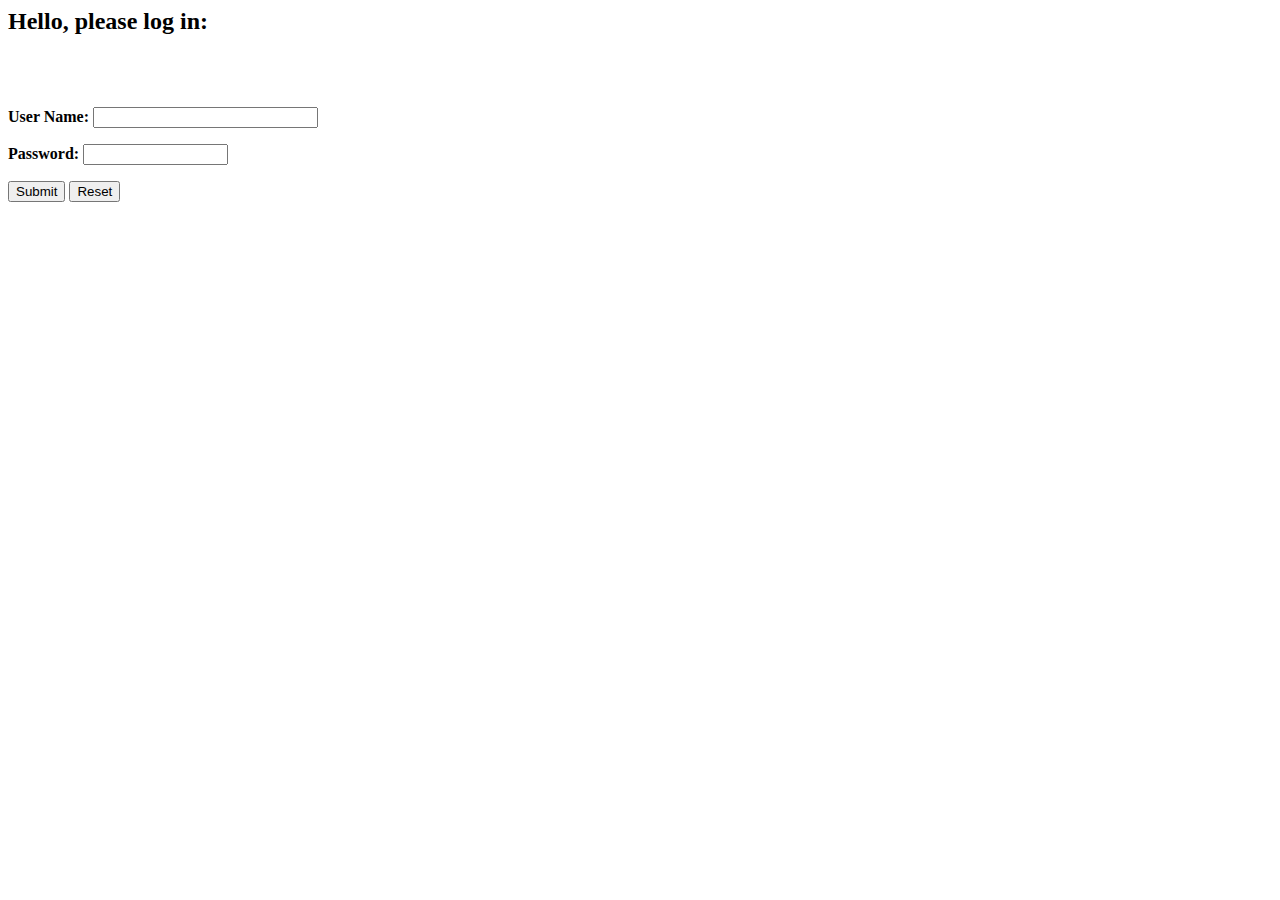
<file: login.html>
<html>
<head>
    <title>Login Page</title>
</head>

<h2>Hello, please log in:</h2>
<br><br>
<form action="j_security_check" method=post>
    <p><strong> User Name: </strong>
    <input type="text" name="j_username" size="25">
    <p><p><strong> Password: </strong>
    <input type="password" size="15" name="j_password">
    <p><p>
    <input type="submit" value="Submit">
    <input type="reset" value="Reset">
</form>
</html>
</file>
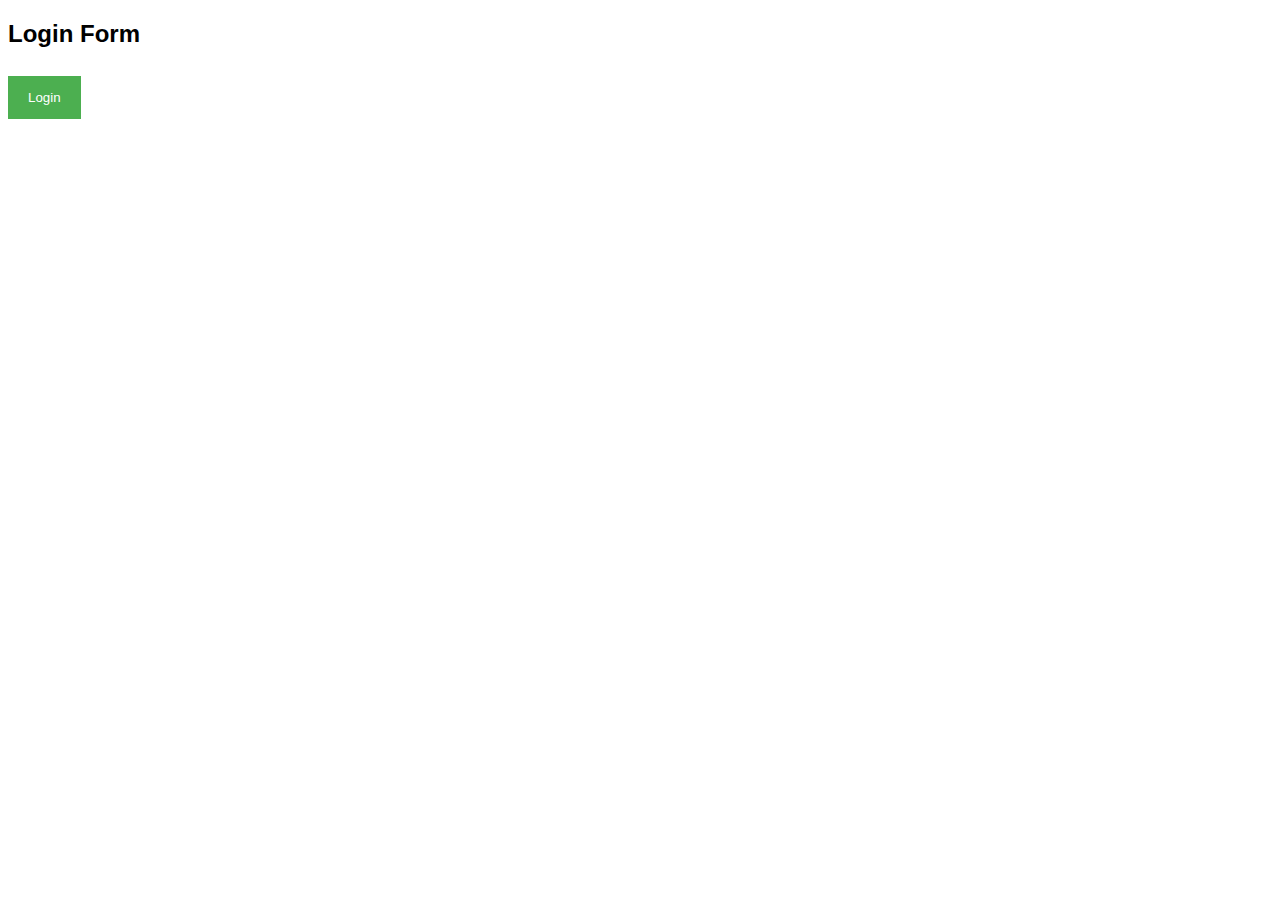
<file: loginForm.html>
<!DOCTYPE html>
<html>
<head>
<meta name="viewport" content="width=device-width, initial-scale=1">
<style>
body {font-family: Arial, Helvetica, sans-serif;}

/* Full-width input fields */
input[type=text], input[type=password] {
    width: 100%;
    padding: 12px 20px;
    margin: 8px 0;
    display: inline-block;
    border: 1px solid #ccc;
    box-sizing: border-box;
}

/* Set a style for all buttons */
button {
    background-color: #4CAF50;
    color: white;
    padding: 14px 20px;
    margin: 8px 0;
    border: none;
    cursor: pointer;
    width: 100%;
}

button:hover {
    opacity: 0.8;
}

/* Extra styles for the cancel button */
.cancelbtn {
    width: auto;
    padding: 10px 18px;
    background-color: #f44336;
}

/* Center the image and position the close button */
.imgcontainer {
    text-align: center;
    margin: 24px 0 12px 0;
    position: relative;
}

img.avatar {
    width: 40%;
    border-radius: 50%;
}

.container {
    padding: 16px;
}

span.psw {
    float: right;
    padding-top: 16px;
}

/* The Modal (background) */
.modal {
    display: none; /* Hidden by default */
    position: fixed; /* Stay in place */
    z-index: 1; /* Sit on top */
    left: 0;
    top: 0;
    width: 100%; /* Full width */
    height: 100%; /* Full height */
    overflow: auto; /* Enable scroll if needed */
    background-color: rgb(0,0,0); /* Fallback color */
    background-color: rgba(0,0,0,0.4); /* Black w/ opacity */
    padding-top: 60px;
}

/* Modal Content/Box */
.modal-content {
    background-color: #fefefe;
    margin: 5% auto 15% auto; /* 5% from the top, 15% from the bottom and centered */
    border: 1px solid #888;
    width: 80%; /* Could be more or less, depending on screen size */
}

/* The Close Button (x) */
.close {
    position: absolute;
    right: 25px;
    top: 0;
    color: #000;
    font-size: 35px;
    font-weight: bold;
}

.close:hover,
.close:focus {
    color: red;
    cursor: pointer;
}

/* Add Zoom Animation */
.animate {
    -webkit-animation: animatezoom 0.6s;
    animation: animatezoom 0.6s
}

@-webkit-keyframes animatezoom {
    from {-webkit-transform: scale(0)} 
    to {-webkit-transform: scale(1)}
}
    
@keyframes animatezoom {
    from {transform: scale(0)} 
    to {transform: scale(1)}
}

/* Change styles for span and cancel button on extra small screens */
@media screen and (max-width: 300px) {
    span.psw {
       display: block;
       float: none;
    }
    .cancelbtn {
       width: 100%;
    }
}
</style>
</head>
<body>

<h2> Login Form </h2>

<button onclick="document.getElementById('id01').style.display='block'" style="width:auto;">Login</button>

<div id="id01" class="modal">
  
<!--   <form class="modal-content animate" action="j_security_check" method=post>
    <div class="imgcontainer">
      <span onclick="document.getElementById('id01').style.display='none'" class="close" title="Close Modal">&times;</span>
      <img src="Images/login1.jpg" alt="Avatar" class="avatar">
    </div>

    <div class="container">
      <label for="uname"><b>Username</b></label>
      <input type="text" placeholder="Enter Username" name="j_username" required>

      <label for="psw"><b>Password</b></label>
      <input type="password" placeholder="Enter Password" name="j_password" required>
        
      <input type="submit" value="Login">
      <label>
        <input type="checkbox" checked="checked" name="remember"> Remember me
      </label>
    </div>

    <div class="container" style="background-color:#f1f1f1">
      <button type="button" onclick="document.getElementById('id01').style.display='none'" class="cancelbtn">Cancel</button>-->
      <!-- <input type="reset" class="cancelbtn" value="Reset"> -->
     <!-- <span class="psw">Forgot <a href="#">password?</a></span>
    </div>
  </form> -->
      <div class="imgcontainer">
      <span onclick="document.getElementById('id01').style.display='none'" class="close" title="Close Modal">&times;</span>
      <img src="Images/login1.jpg" alt="Avatar" class="avatar">
    </div>
  <form class="modal-content animate" action="j_security_check" method=post>
  <label for="uname"><b>Username</b></label>
      <input type="text" placeholder="Enter Username" name="j_username" required>
  <label for="psw"><b>Password</b></label>
      <input type="password" placeholder="Enter Password" name="j_password" required>
      <button type="submit">Login</button>
</form>

</div>

<script>
// Get the modal
var modal = document.getElementById('id01');

// When the user clicks anywhere outside of the modal, close it
window.onclick = function(event) {
    if (event.target == modal) {
        modal.style.display = "none";
    }
}
</script>

</body>
</html>
</file>
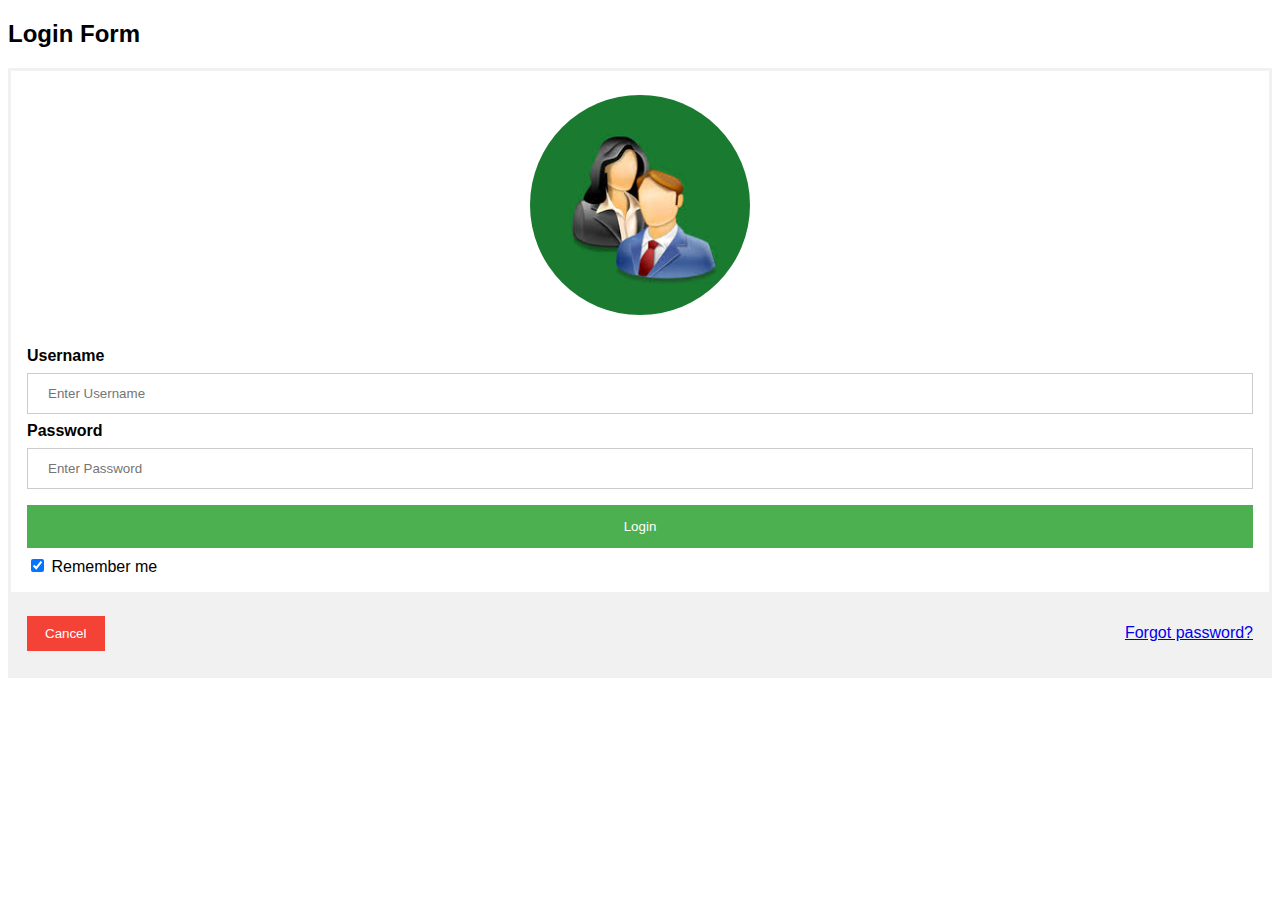
<file: loginForm1.html>
<!DOCTYPE html>
<html>
<head>
<meta name="viewport" content="width=device-width, initial-scale=1">
<style>
body {font-family: Arial, Helvetica, sans-serif;}
form {border: 3px solid #f1f1f1;}

input[type=text], input[type=password] {
    width: 100%;
    padding: 12px 20px;
    margin: 8px 0;
    display: inline-block;
    border: 1px solid #ccc;
    box-sizing: border-box;
}

button {
    background-color: #4CAF50;
    color: white;
    padding: 14px 20px;
    margin: 8px 0;
    border: none;
    cursor: pointer;
    width: 100%;
}

button:hover {
    opacity: 0.8;
}

.cancelbtn {
    width: auto;
    padding: 10px 18px;
    background-color: #f44336;
}

.imgcontainer {
    text-align: center;
    margin: 24px 0 12px 0;
}

img.avatar {
    /*width: 40%;*/
    width:220px;
    height:220px;
    border-radius: 50%;
}

.container {
    padding: 16px;
}

span.psw {
    float: right;
    padding-top: 16px;
}

/* Change styles for span and cancel button on extra small screens */
@media screen and (max-width: 300px) {
    span.psw {
       display: block;
       float: none;
    }
    .cancelbtn {
       width: 100%;
    }
}
</style>
</head>
<body>

<h2>Login Form</h2>

<form action="j_security_check" method=post>
  <div class="imgcontainer">
    <img src="Images/login1.jpg" alt="Avatar" class="avatar">
  </div>

  <div class="container">
    <label for="uname"><b>Username</b></label>
    <input type="text" placeholder="Enter Username" name="j_username" required>

    <label for="psw"><b>Password</b></label>
    <input type="password" placeholder="Enter Password" name="j_password" required>
        
    <button type="submit">Login</button>
    <label>
      <input type="checkbox" checked="checked" name="remember"> Remember me
    </label>
  </div>

  <div class="container" style="background-color:#f1f1f1">
    <button type="button" class="cancelbtn">Cancel</button>
    <span class="psw"> <a href="#">Forgot password?</a> </span>
  </div>
</form>

</body>
</html>
</file>
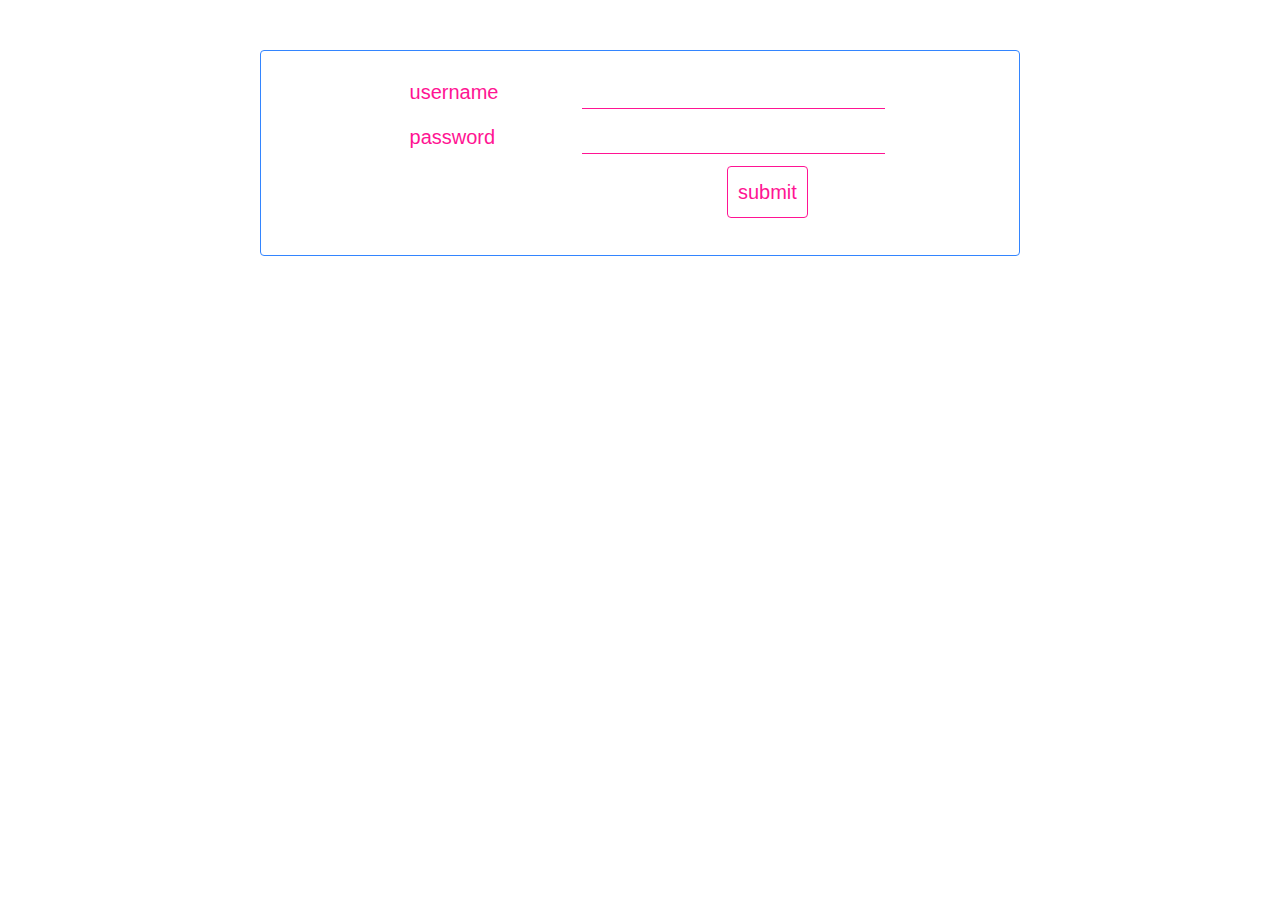
<file: src/main/webapp/login.html>
<!DOCTYPE html>
<html>
<head>
	<title>Create contact</title>
	<link rel="stylesheet" type="text/css" href="css\bootstrap.css">
	<link rel="stylesheet" type="text/css" href="css\mystyle.css">
	<meta charset="UTF-8">
</head>
<body>
	<div class="container text-center" style="margin-top: 50px">
	<div class="row">
	<div class="col-sm-2">
	</div>
	<form id="form1" class="form-horizontal form_style col-sm-8" action="j_security_check" method="POST">
		<label class="col-sm-3">username</label>
		<input class="col-sm-5" type="text" name="j_username"  pattern="[^,]+" required=""><br>
		<label class="col-sm-3">password</label>
		<input class="col-sm-5" type="password" name="j_password" pattern="[^,]+" required=""><br>
		<input type="submit" value=submit>
	</form>
	</div>
	</div>
</body>
</html>
</file>
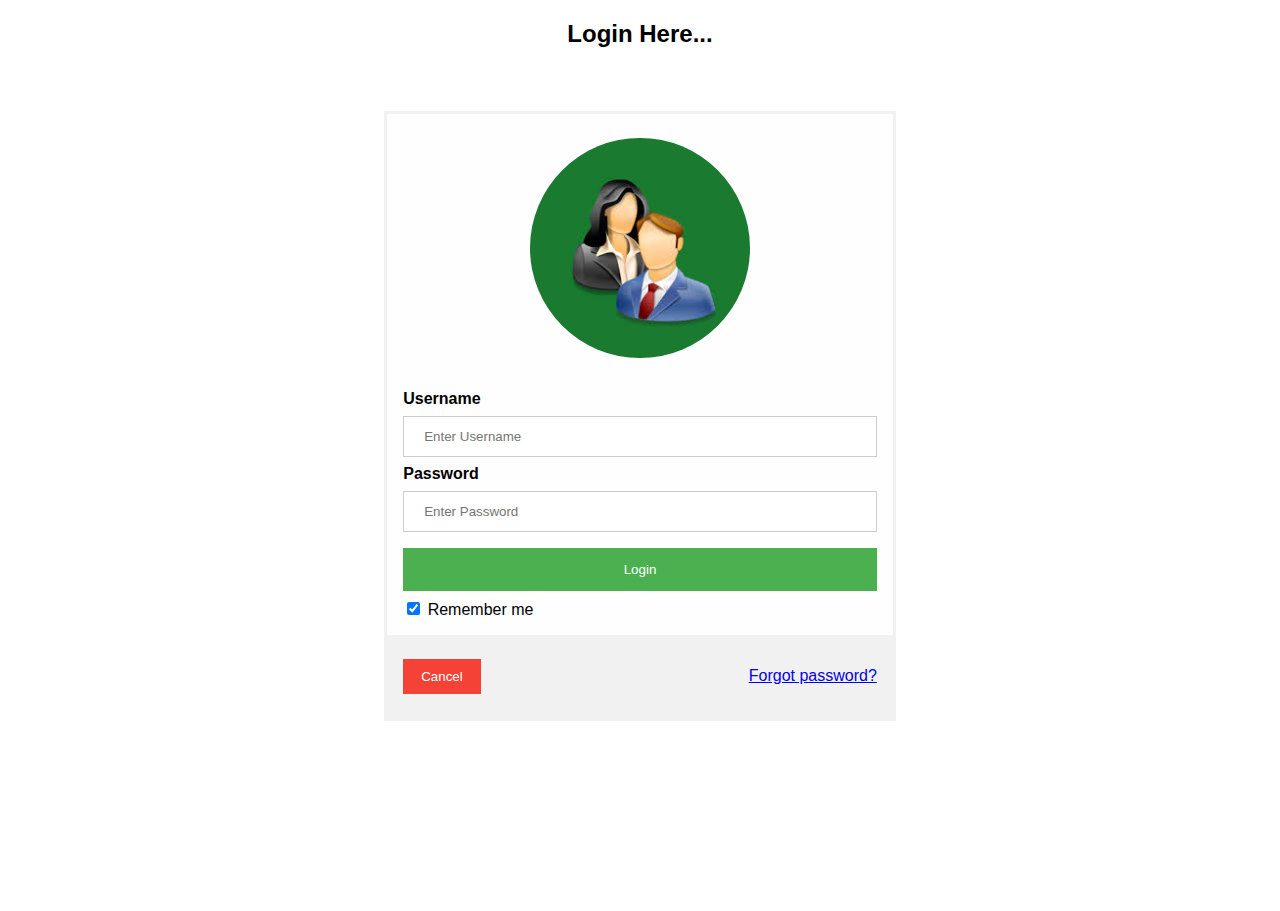
<file: src/main/webapp/loginForm1.html>
<!DOCTYPE html>
<html>
<head>
<meta name="viewport" content="width=device-width, initial-scale=1">
<style>
body {font-family: Arial, Helvetica, sans-serif;}
form {border: 3px solid #f1f1f1;}

input[type=text], input[type=password] {
    width: 100%;
    padding: 12px 20px;
    margin: 8px 0;
    display: inline-block;
    border: 1px solid #ccc;
    box-sizing: border-box;
}

button {
    background-color: #4CAF50;
    color: white;
    padding: 14px 20px;
    margin: 8px 0;
    border: none;
    cursor: pointer;
    width: 100%;
}

button:hover {
    opacity: 0.8;
}

.cancelbtn {
    width: auto;
    padding: 10px 18px;
    background-color: #f44336;
}

.imgcontainer {
    text-align: center;
    margin: 24px 0 12px 0;
}

img.avatar {
    /*width: 40%;*/
    width:220px;
    height:220px;
    border-radius: 50%;
}

.modal-content {
    background-color: #fefefe;
    margin: 5% auto 15% auto;  5% from the top, 15% from the bottom and centered 
    border: 1px solid #888;
    width: 40%; /* Could be more or less, depending on screen size */
}

.container {
    padding: 16px;
}

span.psw {
    float: right;
    padding-top: 16px;
}

/* Change styles for span and cancel button on extra small screens */
@media screen and (max-width: 300px) {
    span.psw {
       display: block;
       float: none;
    }
    .cancelbtn {
       width: 100%;
    }
}
</style>
</head>
<body>

<center><h2>Login Here...</h2></center>

<form class="modal-content" action="j_security_check" method=post>
  <div class="imgcontainer">
    <img src="Images/login1.jpg" alt="Avatar" class="avatar">
  </div>

  <div class="container">
    <label for="uname"><b>Username</b></label>
    <input type="text" placeholder="Enter Username" name="j_username" required>

    <label for="psw"><b>Password</b></label>
    <input type="password" placeholder="Enter Password" name="j_password" required>
        
    <button type="submit">Login</button>
    <label>
      <input type="checkbox" checked="checked" name="remember"> Remember me
    </label>
  </div>

  <div class="container" style="background-color:#f1f1f1">
    <button type="button" class="cancelbtn">Cancel</button>
    <span class="psw"> <a href="#">Forgot password?</a> </span>
  </div>
</form>

</body>
</html>
</file>
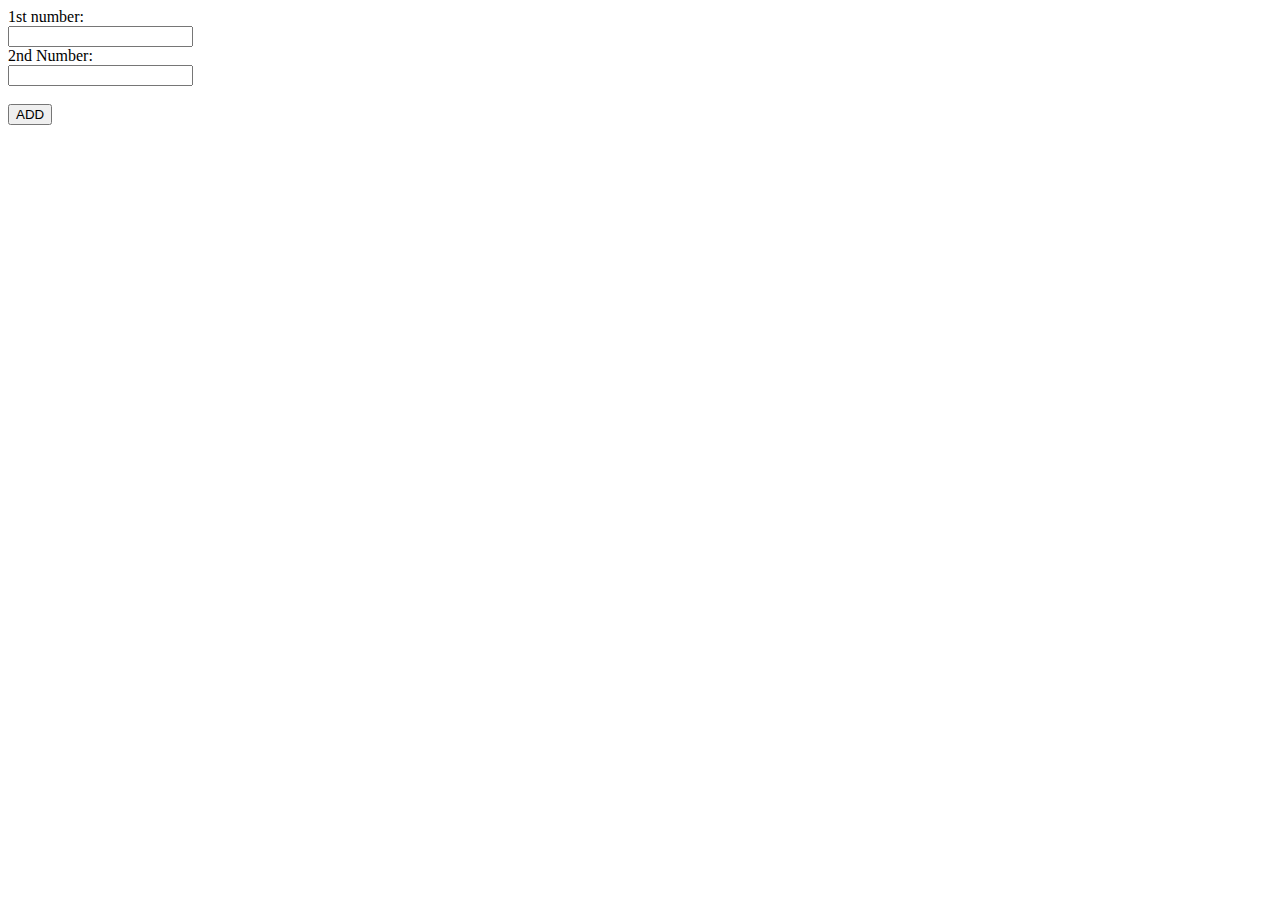
<file: Sum/target/Sum/start.html>
<HTML>
<form action="sum" method="get">
 1st number:<br>
  <input type="text" name="number1">
  <br>
 2nd Number:<br>
  <input type="text" name="number2">
  <br><br>
  <input type="submit" value="ADD">
</form> 
</HTML>
</file>
